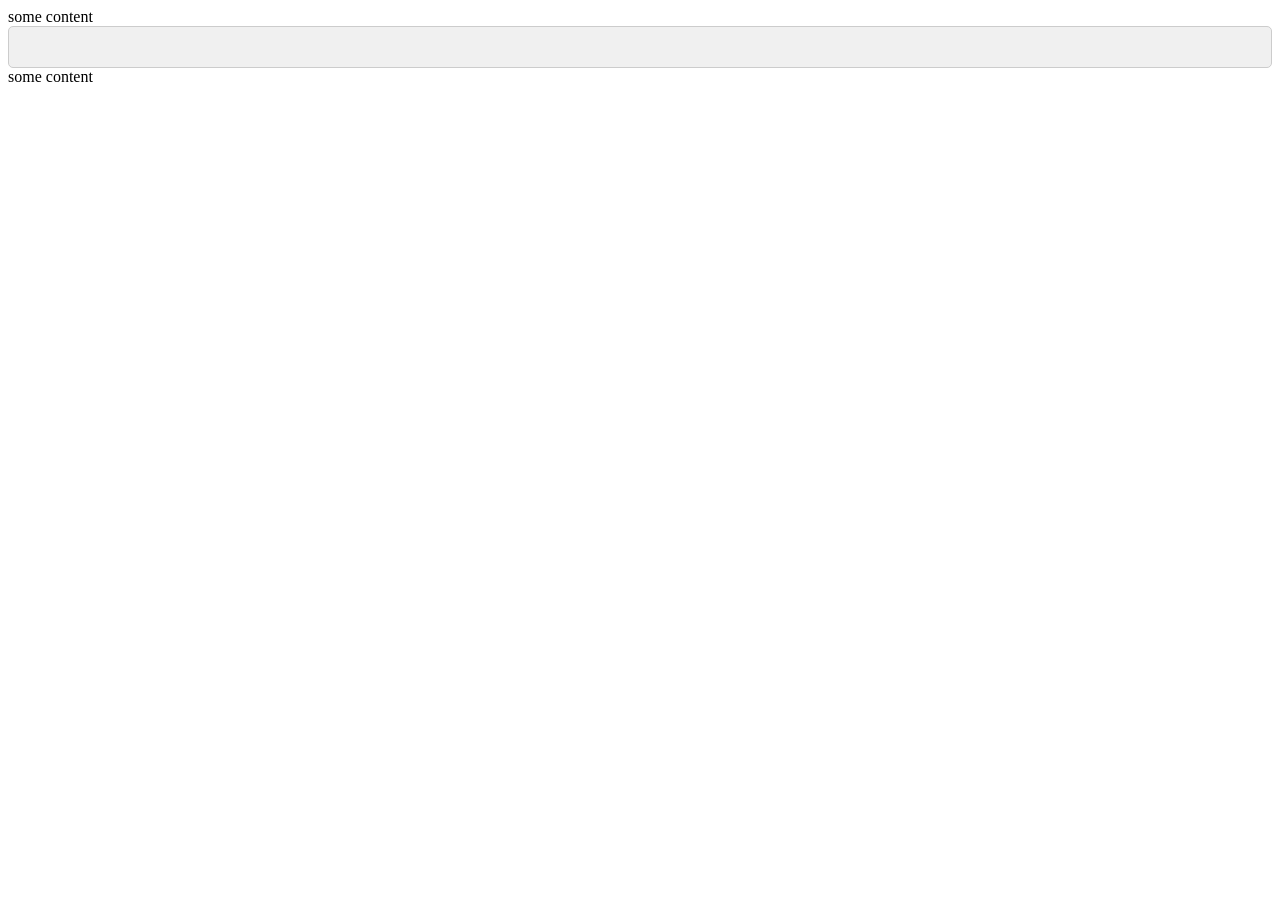
<file: ptb_parser/input/in_file1.html>
<!DOCTYPE html>
<html lang="en">
<head>
    <meta charset="UTF-8">
    <meta name="viewport" content="width=device-width, initial-scale=1.0">
    <title>Test Page</title>
    <style>
        .container {
            background-color: #f0f0f0;
            padding: 20px;
            border: 1px solid #ccc;
            border-radius: 5px;
        }
    </style>
</head>
<body>
    some content
    <div class="container">
    </div>
    some content
</body>
</html>
</file>
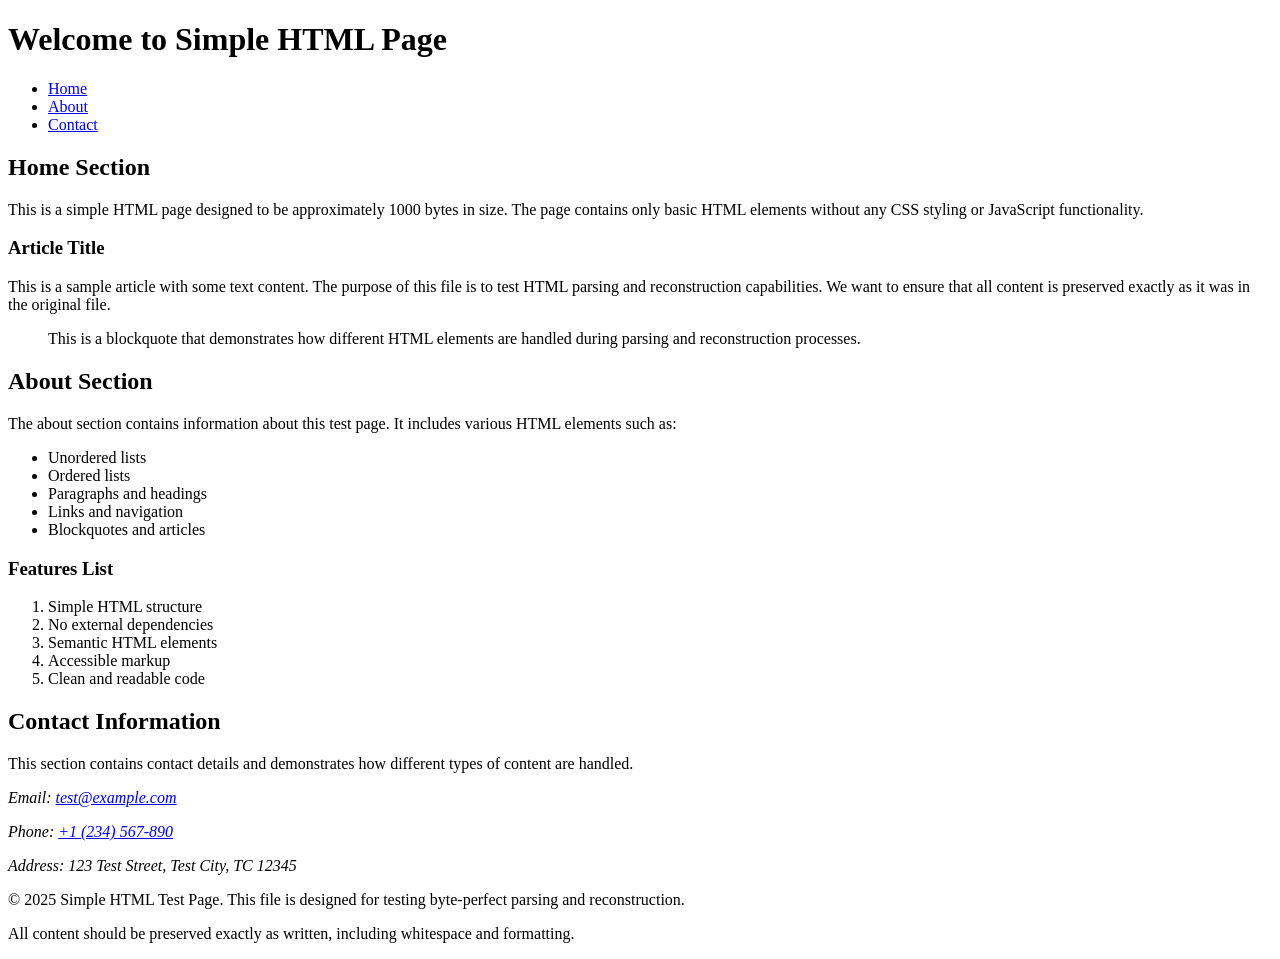
<file: ptb_parser/input/in_file2.html>
<!DOCTYPE html>
<html lang="en">
<head>
    <meta charset="UTF-8">
    <meta name="viewport" content="width=device-width, initial-scale=1.0">
    <title>Simple HTML Test Page</title>
</head>
<body>
    <header>
        <h1>Welcome to Simple HTML Page</h1>
        <nav>
            <ul>
                <li><a href="#home">Home</a></li>
                <li><a href="#about">About</a></li>
                <li><a href="#contact">Contact</a></li>
            </ul>
        </nav>
    </header>

    <main>
        <section id="home">
            <h2>Home Section</h2>
            <p>This is a simple HTML page designed to be approximately 1000 bytes in size. The page contains only basic HTML elements without any CSS styling or JavaScript functionality.</p>
            
            <article>
                <h3>Article Title</h3>
                <p>This is a sample article with some text content. The purpose of this file is to test HTML parsing and reconstruction capabilities. We want to ensure that all content is preserved exactly as it was in the original file.</p>
                
                <blockquote>
                    <p>This is a blockquote that demonstrates how different HTML elements are handled during parsing and reconstruction processes.</p>
                </blockquote>
            </article>
        </section>

        <section id="about">
            <h2>About Section</h2>
            <p>The about section contains information about this test page. It includes various HTML elements such as:</p>
            
            <ul>
                <li>Unordered lists</li>
                <li>Ordered lists</li>
                <li>Paragraphs and headings</li>
                <li>Links and navigation</li>
                <li>Blockquotes and articles</li>
            </ul>

            <h3>Features List</h3>
            <ol>
                <li>Simple HTML structure</li>
                <li>No external dependencies</li>
                <li>Semantic HTML elements</li>
                <li>Accessible markup</li>
                <li>Clean and readable code</li>
            </ol>
        </section>

        <section id="contact">
            <h2>Contact Information</h2>
            <p>This section contains contact details and demonstrates how different types of content are handled.</p>
            
            <address>
                <p>Email: <a href="mailto:test@example.com">test@example.com</a></p>
                <p>Phone: <a href="tel:+1234567890">+1 (234) 567-890</a></p>
                <p>Address: 123 Test Street, Test City, TC 12345</p>
            </address>
        </section>
    </main>

    <footer>
        <p>&copy; 2025 Simple HTML Test Page. This file is designed for testing byte-perfect parsing and reconstruction.</p>
        <p>All content should be preserved exactly as written, including whitespace and formatting.</p>
    </footer>
</body>
</html>
</file>
